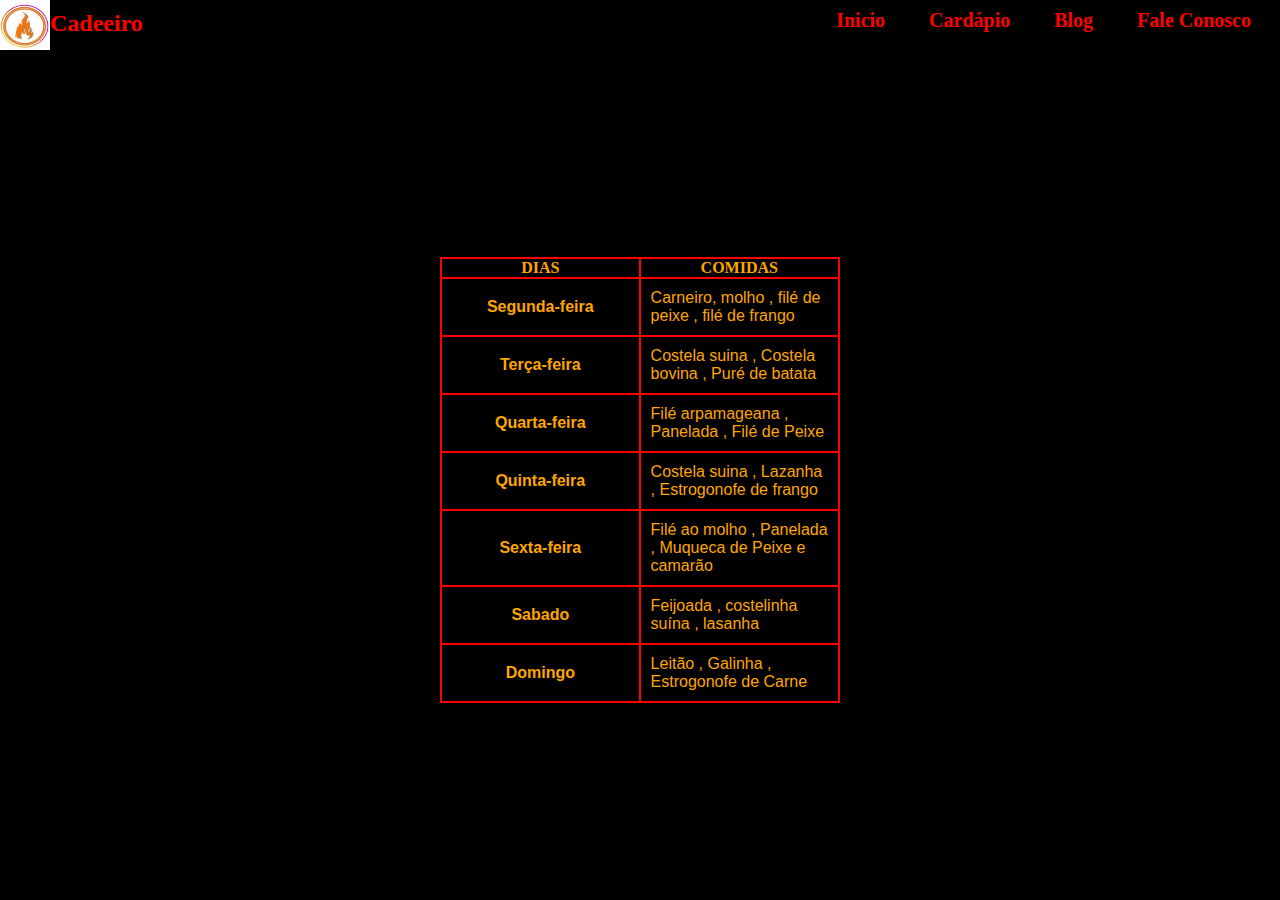
<file: cardapios.html>
<!DOCTYPE html>
<html lang="en">
<head>
    <meta charset="UTF-8">
    <meta name="viewport" content="width=device-width, initial-scale=1.0">
    <link rel="stylesheet" href="css/cardapios.css">
    <title>Cardapios</title>
</head>
<body>
    <header class="cabecalho">
        <div class="posi0">
          <img src="imagens/imagem_restuarante.jpg" height="50px" width="50px" alt="imagem simbolo">
          
            <h2>Cadeeiro</h2>
          </div>
         <div class="posi1">
          <div class="flex">
          <nav>
            <a href="index.html">Inicio</a>
            <a href="cardapios.html">Cardápio</a>
            <a href="blog.html">Blog</a>
            <a href="sobre.html">Fale Conosco</a>
         </nav>
        </div>
      </div>
        </header>
        
        <main>
            <h2>Cardapio</h2>
            <table>
                <thead>
                    <tr>
                        <th>Dias</th>
                        <th>Comidas</th>
                    </tr>
                </thead>
                <tbody>
                    <tr>
                        <th>Segunda-feira</th>
                        <td>Carneiro, molho , filé de peixe , filé de  frango</td>
                    </tr>

                    <tr>
                        <th>Terça-feira</th>
                        <td>Costela suina , Costela bovina , Puré de batata</td>
                    </tr>
                    <tr>
                        <th>Quarta-feira</th>
                        <td>Filé arpamageana , Panelada , Filé de Peixe </td>
                    </tr>
                    <tr>
                        <th>Quinta-feira</th>
                        <td>Costela suina , Lazanha , Estrogonofe de frango</td>
                    </tr>
                    <tr>
                        <th>Sexta-feira</th>
                        <td>Filé ao molho , Panelada , Muqueca de Peixe e camarão</td>
                    </tr>
                    <tr>
                        <th>Sabado</th>
                        <td>Feijoada , costelinha suína , lasanha</td>
                    </tr>
                    <tr>
                        <th>Domingo</th>
                        <td>Leitão , Galinha , Estrogonofe de Carne</td>
                    </tr>
                </tbody>
            </table>
        </main>
        <script src="script.js"></script>
</body>
</html>
</file>
<file: css/cardapios.css>
*{
    margin: 0;
    padding: 0;
}

body{
    background-color: black;
}

.cabecalho{
    display: flex;
    color:red;
    justify-content: space-between;
   
}
.posi0{
     display: flex;
     flex-direction: row;
    
}

.posi0 > h2{
    padding-top: 10px;
}
 
.posi1{
    display: inline-block;
}

.flex{
    display: flex;
    align-items: flex-end;
    justify-content:flex-end;
    padding: 9px;
}

.posi1 > .flex > nav> a:hover{
    border: 2px solid red;
}

.cabecalho > img{
    border-radius: 50%;
    margin-right: 30px;
}



.cabecalho > .posi1 > .flex >  nav > a{
    padding: 20px;
    font-weight: bold;
    color: red;
    text-decoration: none;
    font-size: 20px;
}

 main{
    margin: auto;
 }

main > h2{
    text-align: center;
    color: red;
    text-transform: uppercase;
    margin-top: 10vh;
    opacity: 0;

}

table{
    width: 400px;
    border-collapse: collapse;
    margin: auto;
    margin-top: 10vh;
    
    
}

table >thead >tr > th{
    border: 2px solid red;
    color: orange;
    text-transform:uppercase;
    width: 200px;
    transition: ease 2s 1s;
}



table >tbody > tr >th , table > tbody > tr > td{
    padding: 10px;
    border: 2px solid red;
    color: orange;
    font-family: Arial, Helvetica, sans-serif;

}
</file>
